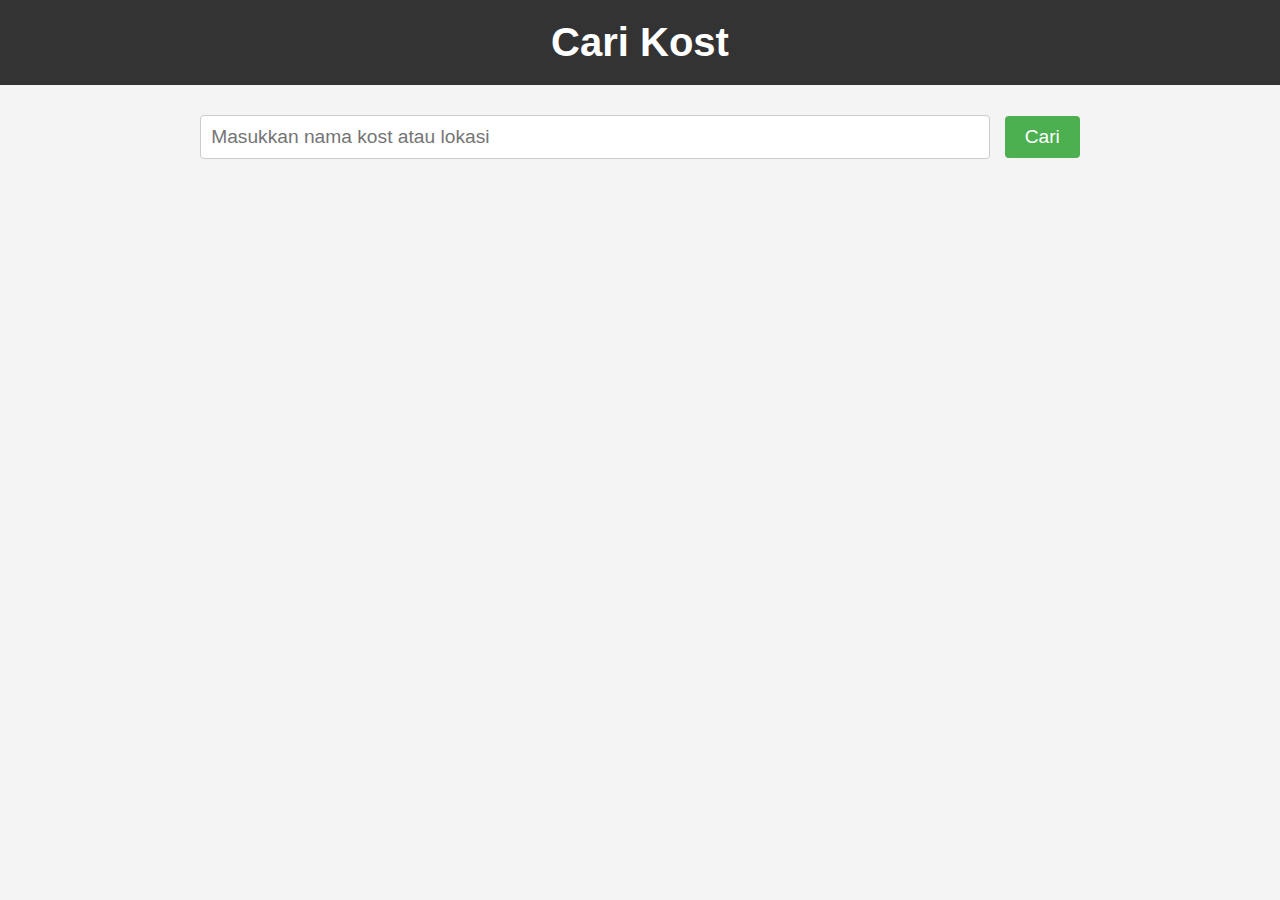
<file: Kostfinder/src/main/resources/templates/search.html>
<!DOCTYPE html>
<html lang="en">
<head>
    <meta charset="UTF-8">
    <meta name="viewport" content="width=device-width, initial-scale=1.0">
    <title>Cari Kost</title>
    <link rel="stylesheet" href="../static/css/style_search.css">
</head>
<body>
    <header>
        <h1>Cari Kost</h1>
    </header>
    <main>
        <form id="searchForm">
            <input type="text" id="query" placeholder="Masukkan nama kost atau lokasi" required>
            <button type="submit">Cari</button>
        </form>
        <div id="results"></div>
    </main>

    <script>
        document.getElementById("searchForm").addEventListener("submit", function (e) {
            e.preventDefault();
            const query = document.getElementById("query").value;

            fetch(`/search?query=${encodeURIComponent(query)}`)
                .then(response => response.json())
                .then(data => {
                    const resultsDiv = document.getElementById("results");
                    resultsDiv.innerHTML = "";

                    if (data.length > 0) {
                        data.forEach(kost => {
                            resultsDiv.innerHTML += `
                                <div class="kost">
                                    <img src="images/${kost.imagePath}" alt="${kost.name}">
                                    <h2>${kost.name}</h2>
                                    <p>${kost.description}</p>
                                    <p><strong>Fasilitas:</strong> ${kost.facilities}</p>
                                    <p><strong>Harga:</strong> Rp ${kost.price.toLocaleString()} / bulan</p>
                                    <p><strong>Kontak:</strong> ${kost.ownerContact}</p>
                                </div>
                            `;
                        });
                    } else {
                        resultsDiv.innerHTML = "<p>Tidak ada hasil ditemukan.</p>";
                    }
                })
                .catch(error => console.error("Error:", error));
        });
    </script>
</body>
</html>
</file>
<file: Kostfinder/src/main/resources/static/css/style_search.css>
/* Styling umum untuk body */
body {
    font-family: Arial, sans-serif;
    margin: 0;
    padding: 0;
    background-color: #f4f4f4;
}

/* Header */
header {
    background-color: #333;
    color: white;
    padding: 20px;
    text-align: center;
}

header h1 {
    margin: 0;
    font-size: 2.5em;
}

/* Form pencarian */
#searchForm {
    text-align: center;
    margin-top: 30px;
}

#searchForm input {
    width: 60%;
    padding: 10px;
    font-size: 1.2em;
    border: 1px solid #ccc;
    border-radius: 4px;
    margin-right: 10px;
}

#searchForm button {
    padding: 10px 20px;
    font-size: 1.2em;
    background-color: #4CAF50;
    color: white;
    border: none;
    border-radius: 4px;
    cursor: pointer;
}

#searchForm button:hover {
    background-color: #45a049;
}

/* Hasil pencarian */
#results {
    margin-top: 40px;
    display: flex;
    flex-wrap: wrap;
    justify-content: center;
}

.kost {
    background-color: white;
    border: 1px solid #ddd;
    border-radius: 8px;
    width: 30%;
    margin: 10px;
    padding: 20px;
    box-shadow: 0 4px 8px rgba(0, 0, 0, 0.1);
    text-align: center;
    transition: transform 0.3s ease;
}

.kost:hover {
    transform: translateY(-5px);
}

.kost img {
    width: 100%;
    height: auto;
    border-radius: 8px;
    margin-bottom: 15px;
}

.kost h2 {
    font-size: 1.8em;
    margin: 10px 0;
}

.kost p {
    font-size: 1.1em;
    line-height: 1.5;
    margin-bottom: 10px;
}

.kost strong {
    font-weight: bold;
}

@media (max-width: 768px) {
    #searchForm input {
        width: 80%;
    }

    #results {
        flex-direction: column;
    }

    .kost {
        width: 80%;
    }
}
</file>
